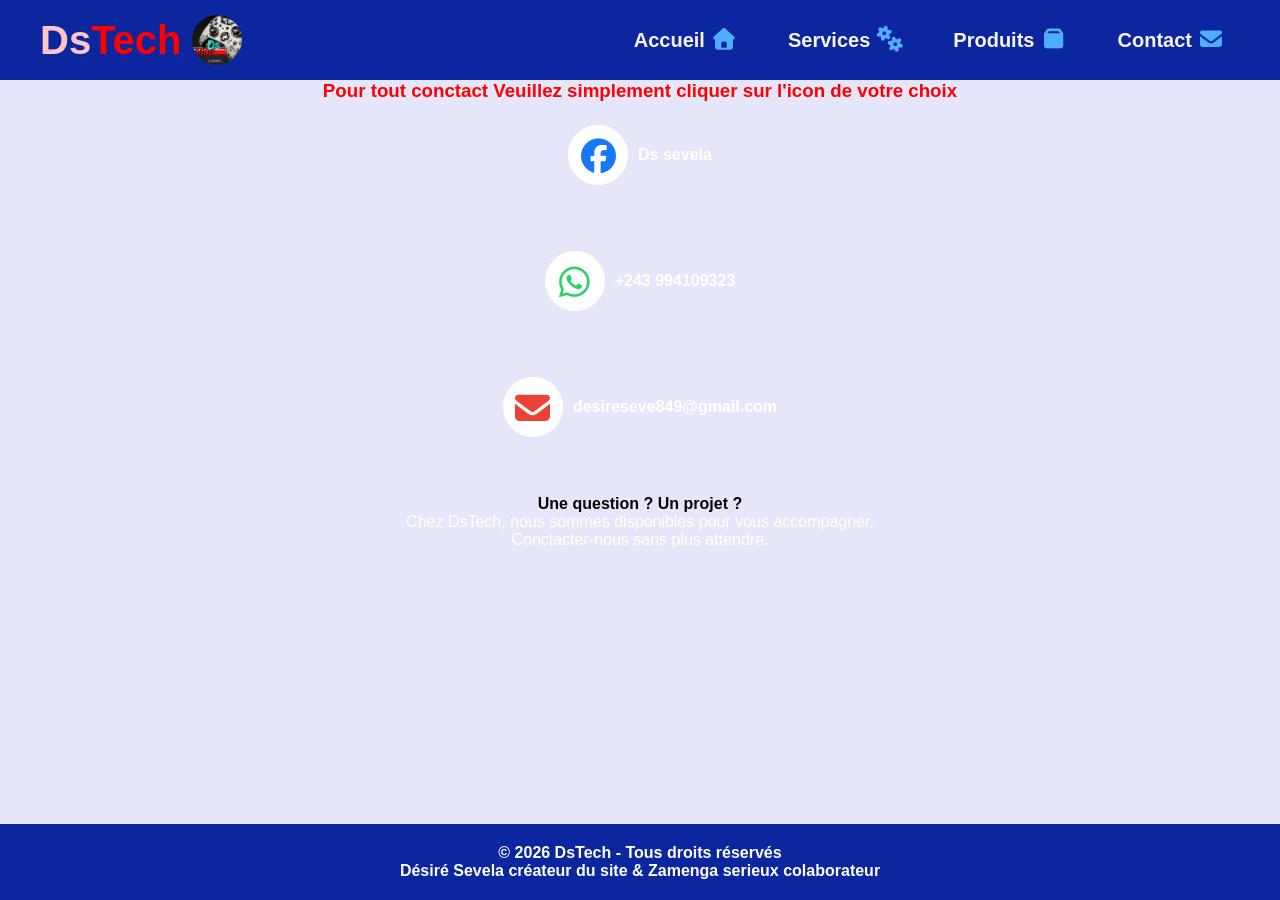
<file: contact.html>
<!DOCTYPE html>
<html lang="fr">
<head>
    <meta charset="UTF-8">
    <meta name="viewport" content="width=device-width, initial-scale=1.0">
    <link rel="stylesheet" href="style.css">
    <link rel="icon" type="image/ico" href="image/DsShop.ico">
    <link rel="stylesheet" href="fontawesome/css/all.min.css">
    <title>Contactez_moi</title>
</head>
<body>
      <nav class="nav1">
        <div class="logo">
        <h1>Ds<span>Tech</span></h1>
        <img src="image/DsShop.webp" alt="logo">
        </div>
       
        <div class="menu">
            <a href="index.html">Accueil <i class="fas fa-home"></i></a>
           <a href="services.html">Services <i class="fas fa-cogs"></i></a>
           <a href="produit.html">Produits <i class="fas fa-box"></i></a>
           <a href="contact.html">Contact  <i class="fas fa-envelope"></i></a>
        </div>
    </nav>
    <main>

    <div class="contact1">
        <h3>Pour tout conctact Veuillez simplement cliquer sur l'icon de votre choix </h3>
         <div class="icon_contact">
           <a href="https://www.facebook.com/prospert.sevela" target="_blank"><i class="fab fa-facebook"></i> Ds sevela</a>
           <a href="https://wa.me/+243994109323?text=Bonjour%20je%20veux%20plus%20d'informations" target="_blank"><i class="fab fa-whatsapp"></i> +243 994109323</a>
            <a href="mailto:desireseve849@gmail.com?subject=Contact&body=Bonjour je veux des infos" target="_blank"><i class="fas fa-envelope"></i> desireseve849@gmail.com</a>


            <p><b>Une question ? Un projet ?</b><br>Chez DsTech, nous sommes disponibles pour vous accompagner.<br>Conctacter-nous sans plus attendre.</p>
       

    </div>

    </main>
     <footer>
          <p>© 2026 DsTech - Tous droits réservés</p>
          <p>Désiré Sevela créateur du site & Zamenga serieux colaborateur</p>
   </footer>
    
</body>
</html>
</file>
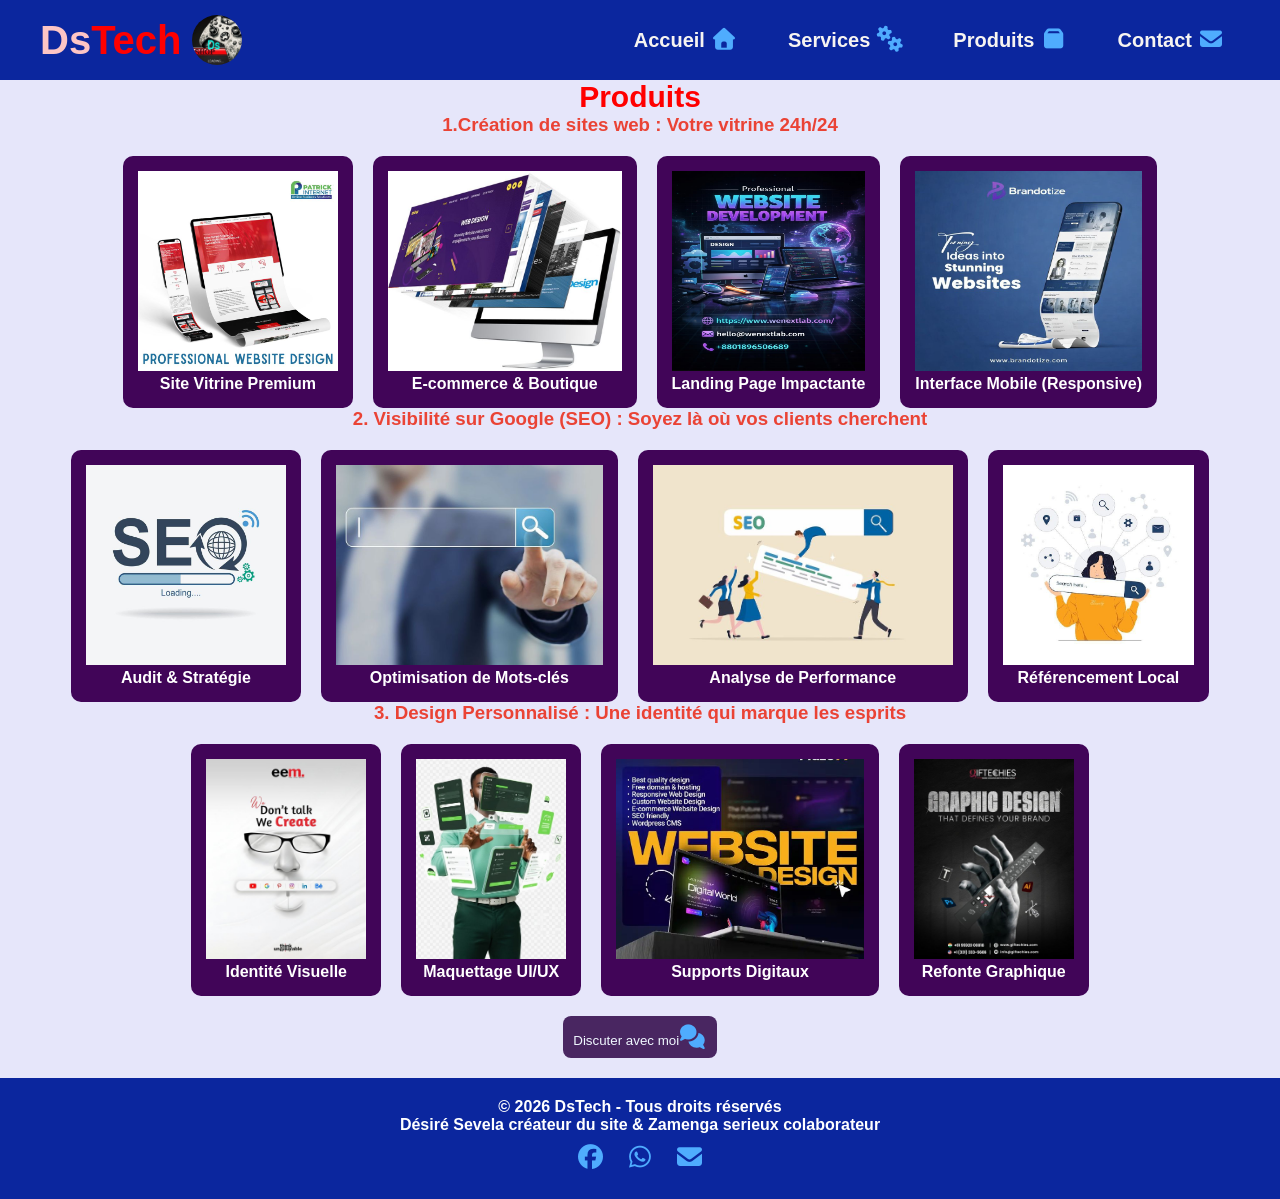
<file: produit.html>
<!DOCTYPE html>
<html lang="fr">
<head>
    <meta charset="UTF-8">
    <meta name="viewport" content="width=device-width, initial-scale=1.0">
    <link rel="stylesheet" href="style.css">
    <link rel="icon" type="image/ico" href="image/DsShop.ico">
    <link rel="stylesheet" href="fontawesome/css/all.min.css">
    <title>Produits</title>
</head>
<body>
      <nav class="nav1">
        <div class="logo">
        <h1>Ds<span>Tech</span></h1>
        <img src="image/DsShop.webp" alt="logo">
        </div>
       
        <div class="menu">
            <a href="index.html">Accueil <i class="fas fa-home"></i></a>
           <a href="services.html">Services <i class="fas fa-cogs"></i></a>
           <a href="produit.html">Produits <i class="fas fa-box"></i></a>
           <a href="contact.html">Contact  <i class="fas fa-envelope"></i></a>
        </div>
    </nav>
    <main>
        
        
<section class="produit">
    <h2>Produits</h2>

    <h3>1.Création de sites web : Votre vitrine 24h/24</h3>
    <div class="d5">
        <div class="d1">
            <img src="produit/1062273B-8DAC-4152-94CD-174B85BC00FA_png.jpg" alt="image">
            <p>Site Vitrine Premium</p>
        </div>

        <div class="d1">
            <img src="produit/Corporate_website_design.jpg" alt="image">
            <p>E-commerce & Boutique</p>
        </div>

        <div class="d1">
            <img src="produit/Professional_Website_Development.jpg" alt="image">
            <p>Landing Page Impactante</p>
        </div>

        <div class="d1">
            <img src="produit/Turning.jpg" alt="image">
            <p>Interface Mobile (Responsive)</p>
        </div>
    </div> <!-- ✅ fermé ici -->

    <h3>2. Visibilité sur Google (SEO) : Soyez là où vos clients cherchent</h3>
    <div class="d5">
        <div class="d1">
            <img src="produit/Download_SEO.jpg" alt="image">
            <p>Audit & Stratégie</p>
        </div>

        <div class="d1">
            <img src="produit/Google_veut.jpg" alt="image">
            <p>Optimisation de Mots-clés</p>
        </div>

        <div class="d1">
            <img src="produit/Inicio_Motor.jpg" alt="image">
            <p>Analyse de Performance</p>
        </div>

        <div class="d1">
            <img src="produit/téléchargé_(1).jpg" alt="image">
            <p>Référencement Local</p>
        </div>
    </div> <!-- ✅ fermé ici -->

    <h3>3. Design Personnalisé : Une identité qui marque les esprits</h3>
    <div class="d5">
        <div class="d1">
            <img src="produit/téléchargé_(2).jpg" alt="image">
            <p>Identité Visuelle</p>
        </div>

        <div class="d1">
            <img src="produit/téléchargé_(4).jpg" alt="image">
            <p>Maquettage UI/UX</p>
        </div>

        <div class="d1">
            <img src="produit/Web_development_services.jpg" alt="image">
            <p>Supports Digitaux</p>
        </div>

        <div class="d1">
            <img src="produit/idée_Photoshop.jpg" alt="image">
            <p>Refonte Graphique</p>
        </div>
    </div> <!-- ✅ fermé ici -->

</section>



     <div class="button1">
              <a href="contact.html"><button>Discuter avec moi<i class="fas fa-comments"></i></button></a>
            </div>
    </main>



     <footer>
          <p>© 2026 DsTech - Tous droits réservés</p>
          <p>Désiré Sevela créateur du site & Zamenga serieux colaborateur</p>
          <div class="icon">
           <a href="https://www.facebook.com/prospert.sevela" target="_blank"><i class="fab fa-facebook"></i></a>
           <a href="https://wa.me/+243994109323?text=Bonjour%20je%20veux%20plus%20d'informations" target="_blank"><i class="fab fa-whatsapp"></i></a>
            <a href="mailto:desireseve849@gmail.com?subject=Contact&body=Bonjour je veux des infos" target="_blank"><i class="fas fa-envelope"></i></a>


          </div>
   </footer>
    
</body>
</html>
</file>
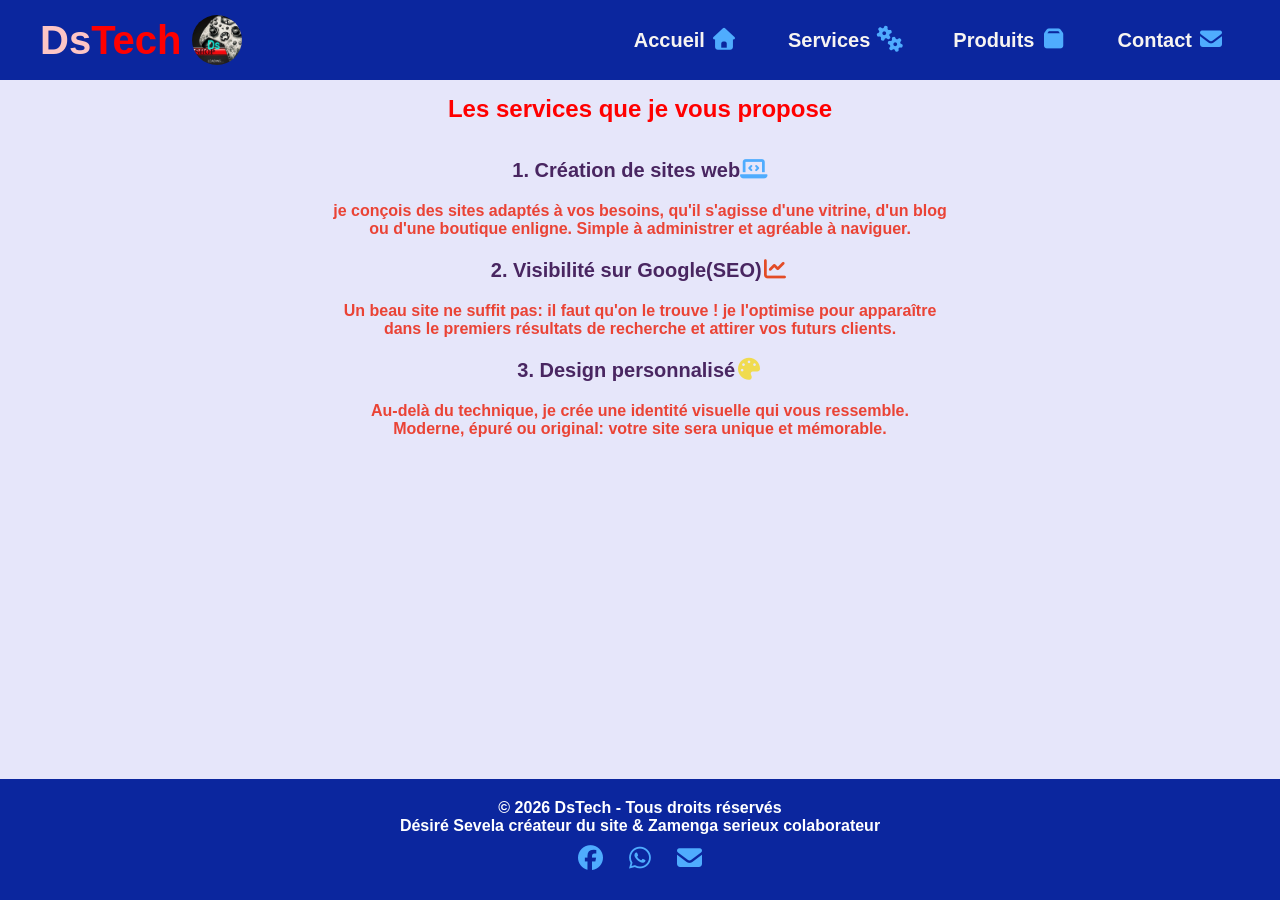
<file: services.html>
<!DOCTYPE html>
<html lang="fr">
<head>
    <meta charset="UTF-8">
    <meta name="viewport" content="width=device-width, initial-scale=1.0">
    <link rel="stylesheet" href="style.css">
    <link rel="icon" type="image/ico" href="image/DsShop.ico">
    <link rel="stylesheet" href="fontawesome/css/all.min.css">
    <title>Mes_services</title>
</head>
<body>
      <nav class="nav1">
        <div class="logo">
        <h1>Ds<span>Tech</span></h1>
        <img src="image/DsShop.webp" alt="logo">
        </div>
       
        <div class="menu">
            <a href="index.html">Accueil <i class="fas fa-home"></i></a>
           <a href="services.html">Services <i class="fas fa-cogs"></i></a>
           <a href="produit.html">Produits <i class="fas fa-box"></i></a>
           <a href="contact.html">Contact  <i class="fas fa-envelope"></i></a>
        </div>
    </nav>



    <main>
       <div class="service1">
        <h2>Les services que je vous propose</h2>

        </div>
       <div class="service_liste">
        <ul>
            <li>1. Création de sites web<i class="fas fa-laptop-code"></i></li>
            <p>je conçois des sites adaptés à vos besoins, qu'il s'agisse d'une vitrine, d'un blog<br>ou d'une boutique enligne. Simple à administrer et agréable à naviguer.</p>
            <li>2. Visibilité sur Google(SEO)<i class="fas fa-chart-line"></i></li>
            <p>Un beau site ne suffit pas: il faut qu'on le trouve ! je l'optimise pour apparaître<br>dans le premiers résultats de recherche et attirer vos futurs clients.</p>
            <li>3. Design personnalisé<i class="fas fa-palette"></i></li>
            <p>Au-delà du technique, je crée une identité visuelle qui vous ressemble.<br>Moderne, épuré ou original: votre site sera unique et mémorable.</p>
        </ul>
       </div>
     



    </main>


     <footer>
          <p>© 2026 DsTech - Tous droits réservés</p>
          <p>Désiré Sevela créateur du site & Zamenga serieux colaborateur</p>
          <div class="icon">
           <a href="https://www.facebook.com/prospert.sevela" target="_blank"><i class="fab fa-facebook"></i></a>
           <a href="https://wa.me/+243994109323?text=Bonjour%20je%20veux%20plus%20d'informations" target="_blank"><i class="fab fa-whatsapp"></i></a>
            <a href="mailto:desireseve849@gmail.com?subject=Contact&body=Bonjour je veux des infos" target="_blank"><i class="fas fa-envelope"></i></a>
   </footer>
    
</body>
</html>
</file>
<file: style.css>
*{
    margin: 0;
    padding: 0;
    box-sizing: border-box;
    font-family: 'Segoe UI', Tahoma, Geneva, Verdana, sans-serif;
}
body{
    background:lavender;
    display: flex;
    flex-direction: column;
    
}
html,body{
    height: 100%;

}
main{
    flex: 1;
}



.nav1{
    display: flex;
    justify-content: space-between;
    align-items: center;
    padding: 15px 40px;
    background:rgb(11, 38, 158);
    position: sticky;
    top: 0;
}

.logo{
    display: flex;
    align-items: center;
    gap: 10px;
}
.logo img{
    width: 50px;
    height: 50px;
    object-fit: cover;
    border-radius: 50%;
}


.nav1 h1{
    color: rgb(253, 197, 197);
    font-size: 40px;
    font-weight: bold;
}
.nav1 h1 span{
    color: red;

}
.menu{
    display: flex;
    gap: 20px;
}

.nav1{
    display: flex;
    gap: 20px;
}
.nav1 a{
    color: rgb(247, 244, 241);
    font-weight: bold;
    text-decoration: none;
    padding: 8px 15px;
    font-size: 20px;
    border-radius: 8px;
    transition: 0.3s;
}
.nav1 a:hover{
            background: rgba(0, 162, 255, 0.384);
            color: bisque;
            transform: scale(1.1);
}


.header1{
   display: flex;
   flex-direction: column;
   align-items: center;
   background:rgb(11, 38, 158);
   padding: 30px;
   border-radius: 15px;
   margin: 50px;
   text-align: center;
   
}
.header1 ol{
    list-style: none;
}
.header1 ol li{
            color: rgb(255, 251, 251);
            font-weight: bold;
            font-size: 20px;
}

.header1 i{
    font-size: 30px;
}
#lapt{
    color: #22c55e;
}
.fa-chart-line{
    color: #e34c26;
}
.fa-palette{
    color: #f0db4f;
}
.header1 ol p{
    color:black;
}

.header1 img{
    border-radius: 50%;
}
.serv{
    text-align: center;
    font-weight: bold;
    color: rgb(11, 38, 158);
}

.ap{
    text-align: center;
    color:rgb(11, 38, 158);
    font-weight: bold;
}

.header1 h2{
    text-align: center;
    font-weight: bold;
    color:white ;    
}
.header1 p{
    text-align: center;
    font-weight: bold;
    color: rgb(238, 172, 85);
}
.header1 button{
    border-radius:8px;
    background: transparent;
    border: 2px solid #4facfe;
    color: #4facfe;
    padding: 10px 20px;
    font-weight: bold;
    margin-top: 15px;
    transition: 0.3s;
    
}
.header1 button:hover{
    background: #4facfe;
    color: white;
    transform: scale(1.1);
}
.sec1{
  padding: 40px;
  border-radius: 8px;
  text-align: center;
  margin: 50px;
  height: 400px;
  background-image: url(image/moi.png);
  background-position: center right;
  background-repeat: no-repeat;
  background-size: cover;
  display: flex;
  align-items: center;
  justify-content: flex-start;
  min-height: 100vh;

}
.qui{
    max-width: 400px;
    width: 100%;
    color: white;
    background: rgba(3, 11, 85, 0.5);
    padding: 20px;
    border-radius: 10px;
    background: linear-gradient(
        to right,rgba(0,0,0,0.7),
        rgba(0,0,0,0.2)
    );

}
.sec1 h1{
    color:rgb(136, 131, 131);
    font-weight: bold; 
    font-size: 40px;
   
}
.b1{
    color: #ea4335;
}
.script{
    color: rgb(211, 139, 139);
}
.sec1 #fa-brain{
    color: rgb(211, 139, 139);
    text-align: center;
    font-size: 35px;
}
.logo #lap{
    color: red;
}
.header1 #star{
    color: red;
}


.sec1 p{
    color: rgb(252, 247, 247);
}

.service{
    display: flex;
    gap: 20px;
    margin-top: 20px;
    justify-content: center;
    align-items: center;
    gap: 20px;
    margin-top: 20px;
}

.service div{
    max-width: 250px;
}



.produit h2{
    text-align: center;
    color:red;
    font-size: 30px;
   
}
.d5{
    margin-top: 20px;
    display: flex;
    flex-wrap: wrap;
    gap: 20px;
    justify-content: center;
}
.d1{
    background:rgb(65, 5, 88);
    padding: 15px;
    border-radius: 10px;
    text-align: center;
    transition: 0.3s;
}
.d1:hover{
    transform: scale(1.1);
}

.d1 img{
    width: 100%;
    height: 200px;
}
.produit p{
    color: white;
    text-align: center;
    font-weight: bold;
}
.produit h3{
    color: #ea4335 ;
    text-align: center;
    font-weight: bold;
}

.conctact{
    text-align: center;
    margin: 50px;
}
.conctact h2{
    color: rgb(11, 38, 158);
    font-weight: bold;
    padding: 10px;
}

form{
    display: flex;
    flex-direction: column;
    gap: 10px;
    max-width: 400px;
    margin: auto;
}
input, textarea{
    padding: 10px;
    border-radius: 5px;
    border: none;
}

form button{
    background: #4facfe;
    color: aliceblue;
    border: none;
    padding: 10px;
    border-radius: 8px;
}

footer{
    text-align: center;
    padding: 20px;
    color: white;
    font-weight: bold;
    background:rgb(11, 38, 158);


}

i{
    font-size: 22px;
    color: #4facfe;
    transition: 0.3s;
}
i:hover{
    color: white;
    transform: scale(1.2);
}
.icon i{
    /* font-size: 25px;
    margin: 5px;
    padding: 10px;
    border-radius: 50%;
    background: rgb(65, 5, 88);
    color: #4facfe;
    transition: 0.3s; */

     font-size: 25px;
     padding: 10px;
     border-radius: 50%;
     width: 45px;
     height: 45px;
     justify-content: center;
     align-items: center;
     transition: 0.3s;
}

.icon i:hover{
    background: #4facfe;
    color: white;
    transform: scale(1.1);
}
.contact1{
    text-align: center;
    display: flex;
    align-items: center;
    flex-direction: column;
}

.contact1 h3{
    color: red;
    font-weight: bold;
}

.icon_contact{
        display: flex;
        flex-direction: column;
        align-items: center;
        padding: 15px; 
        gap: 50px;

}
.icon_contact i{
           font-size: 35px;
           padding: 10px;
           border-radius: 50%;
           width: 60px;
           height: 60px;
           display: flex;
           justify-content: center;
           align-items: center;
           transition: 0.5s;
        
}


.icon_contact i:hover{
    background: white;
}

.icon_contact a{
    text-decoration: none;
    font-weight: bold;
    display: flex;
    align-items: center;
    gap: 10px;
    color:white;
    margin: 8px 0;
}
.icon_contact a:nth-child(2) i{
    color: #25d366;
    background-color: white;
}
.icon_contact a:nth-child(1) i{
    color: #1877f2;
    background-color: white;
}

.contact1 p{
    color: white;
}

.icon_contact a:nth-child(3) i{
    color: #ea4335;
    background: white;
}.contact1 b{
    color: rgb(8, 5, 5);
}
.service1{
    text-align: center;
    color: red;
    padding: 15px;
}
.service_liste{
    text-align: center;
}
.service_liste li{
    font-weight: bold;
    font-size: 20px;
    padding: 20px;
    color: rgb(73, 38, 97);
}

.service_liste p{
    color: #ea4335;
    font-weight: bold;
}
.button1 button{
    background:  rgb(73, 38, 97);
    color: aliceblue;
    border: none;
    padding: 10px;
    border-radius: 8px;
    cursor: pointer;
}
.button1{
    text-align: center;
    align-items: center;
    padding: 20px;
}


/* #moi_img img{
    max-width: 100%;
    height: auto;
    border-radius: 50%;
}
#moi_img{
    margin: 40px;
} */
 /* les icon */
.header1 p i{
    font-size: 40px;
    gap: 20px;
    text-align: center;
    justify-content: space-between;
    display: flex;
    flex-wrap: nowrap;
    
}

 .fa-html5{
    color: #e34c26;
 }
 .fa-css3-alt{
    color: #264de4;
 }
 .fa-js{
    color: #f0db4f;
 }
.fa-python{
    color: #3776ab;
}
.fa-database{
    color: #22c55e;
}
.separateur{
    width: 80%;
    margin: 50px auto;
    height: 2px;
    background: #1032ca;
}
.header1 .video{
    color: white;
}


@media(max-width:768px){
    .nav1{
        flex-direction: row;
        justify-content: space-between;
        align-items: center;
        padding: 10px 15px;
        flex-wrap: wrap;

    }

    .menu{
        flex-direction: row;
        flex-wrap: wrap;
        justify-content: center;
        align-items: center;
        width: 100%;
        margin-top: 10px;
    }
    .menu a{
        font-size: 14px;
        padding: 5px;
        
    }
    .service{
        flex-direction: column;
    }
    .logo{
        flex-direction: column;
    }
    .logo img{
        width: 35px;
        height: 35px;
    }
    .logo h1{
        font-size: 18px;

    }
    .sec1{
        margin: 0;
        border-radius: 0;
        padding: 20px;

        justify-content: center;
        text-align: center;
        padding: 20px;
    }
    .qui{
        max-width: 100%;
    }
    video{
        max-width: 100%;
        height: auto;
        border-radius: 10px;
    }
    
    
}
</file>
